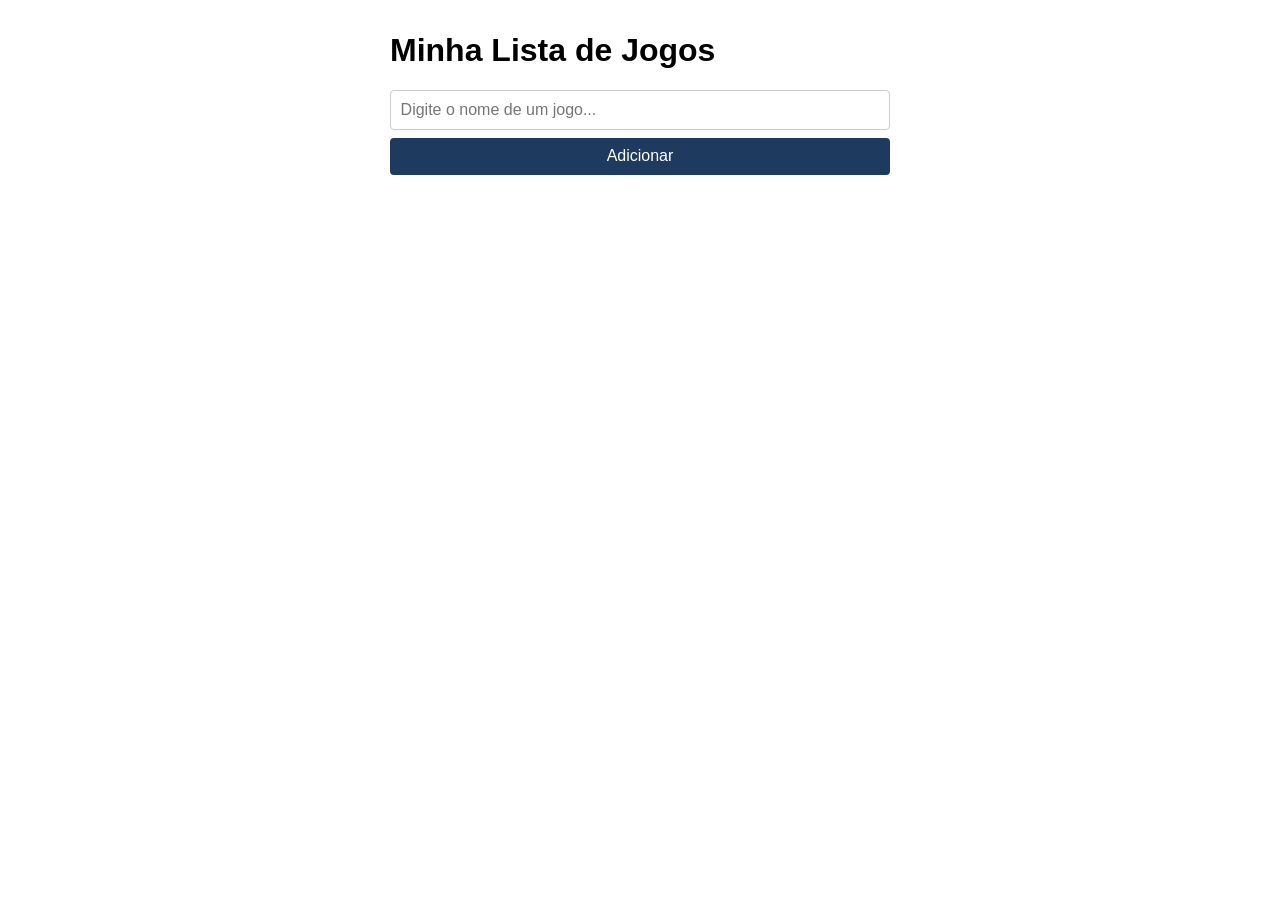
<file: index.html>
<!DOCTYPE html>
<html lang="pt-BR">
<head>
  <meta charset="UTF-8">
  <title>Minha Lista de Jogos</title>
  <link rel="stylesheet" href="style.css">
</head>
<body>
  <h1>Minha Lista de Jogos</h1>
  <form id="formCadastro">
    <input id="inputNome" type="text" placeholder="Digite o nome de um jogo...">
    <span id="erroNome" class="erro oculto">Campo obrigatório</span>
    <button type="submit">Adicionar</button>
  </form>
  <div id="lista"></div>
  <script src="app.js"></script>
</body>
</html>
</file>
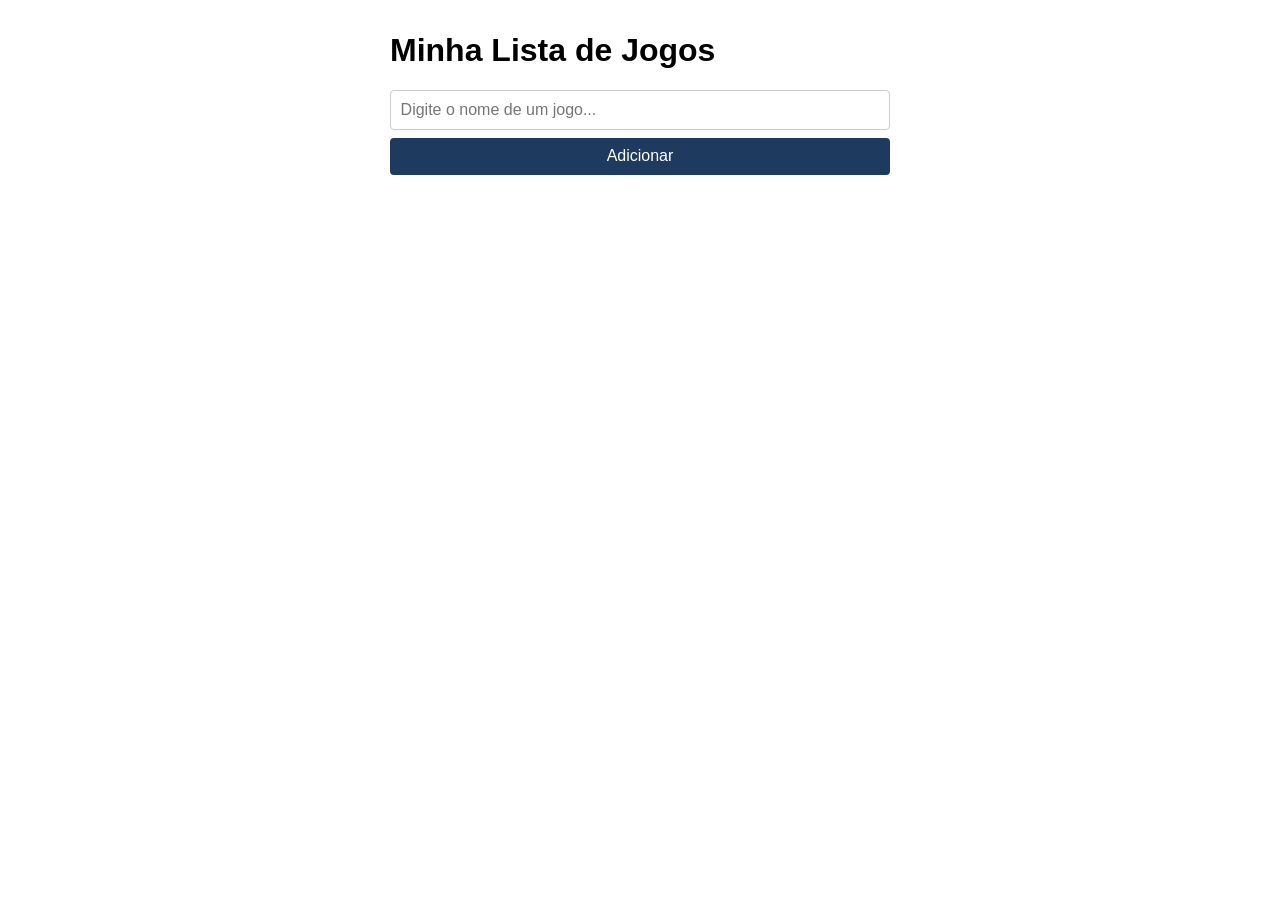
<file: Aula 11/index.html>
<!DOCTYPE html>
<html lang="pt-BR">
<head>
  <meta charset="UTF-8">
  <title>Minha Lista de Jogos</title>
  <link rel="stylesheet" href="style.css">
</head>
<body>
  <h1>Minha Lista de Jogos</h1>     
  <form id="formCadastro">
    <input id="inputNome" type="text" placeholder="Digite o nome de um jogo...">
    <span id="erroNome" class="erro oculto">Campo obrigatório</span>
    <button type="submit">Adicionar</button>
  </form>
  <div id="lista"></div>
  <script src="app.js"></script>
</body>
</html>
</file>
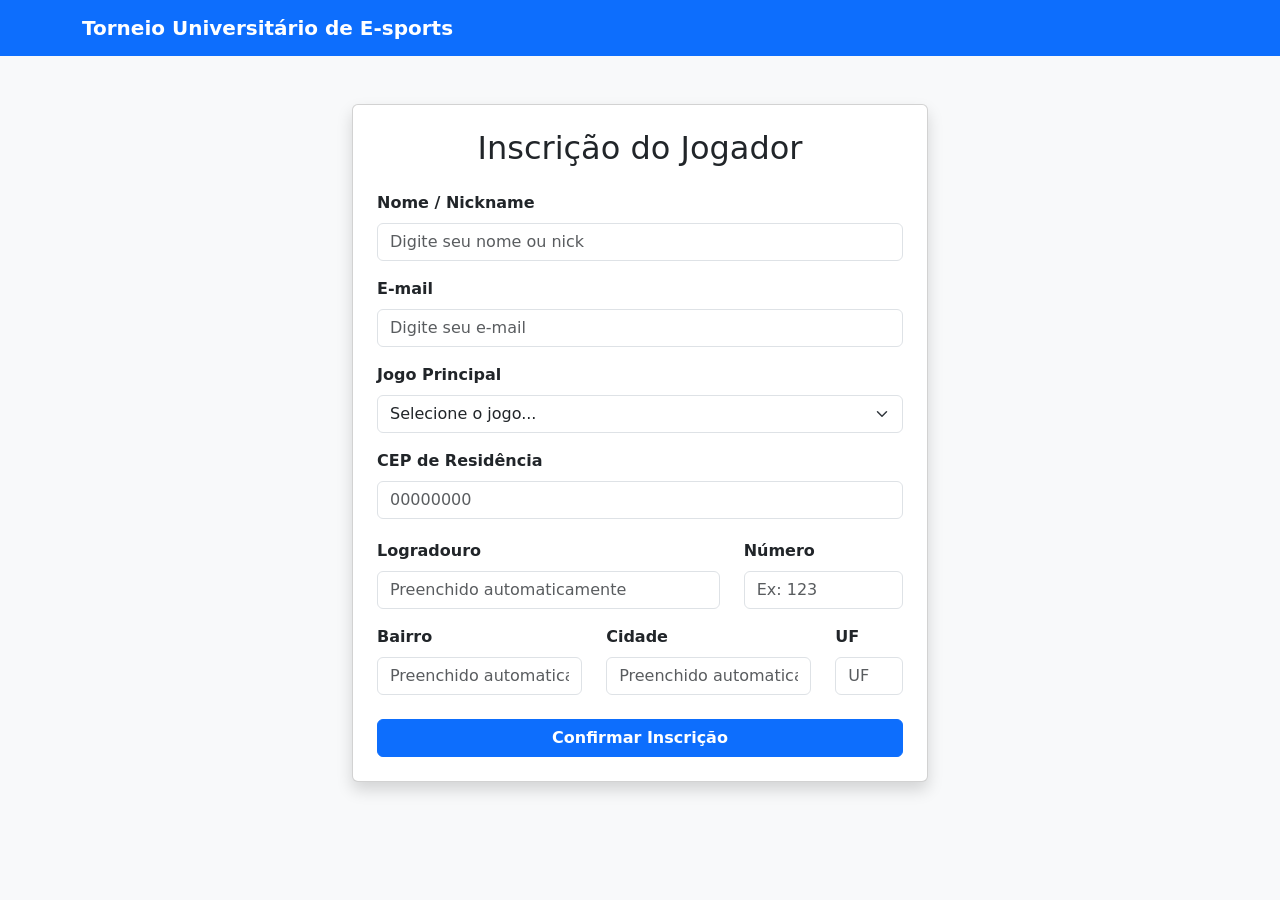
<file: Aula 16/index.html>
<!DOCTYPE html>
<html lang="pt-BR">
<head>
  <meta charset="UTF-8">
  <meta name="viewport" content="width=device-width, initial-scale=1.0">
  <title>Cadastro - Torneio E-sports</title>
  <link href="https://cdn.jsdelivr.net/npm/bootstrap@5.3.3/dist/css/bootstrap.min.css" rel="stylesheet">
</head>
<body class="bg-light">

  <nav class="navbar navbar-dark bg-primary">
    <div class="container">
      <span class="navbar-brand fw-bold">Torneio Universitário de E-sports</span>
    </div>
  </nav>

  <div class="container mt-5" style="max-width: 600px;">
    <div class="card shadow">
      <div class="card-body p-4">
        <h2 class="card-title mb-4 text-center">Inscrição do Jogador</h2>
        
        <form id="formCadastro">
          <div class="mb-3">
            <label class="form-label fw-bold">Nome / Nickname</label>
            <input type="text" id="inputNome" class="form-control" placeholder="Digite seu nome ou nick">
            <div id="erroNome" class="text-danger small d-none">Nome obrigatório.</div>
          </div>

          <div class="mb-3">
            <label class="form-label fw-bold">E-mail</label>
            <input type="text" id="inputEmail" class="form-control" placeholder="Digite seu e-mail">
            <div id="erroEmail" class="text-danger small d-none">E-mail obrigatório ou formato inválido.</div>
          </div>

          <div class="mb-3">
            <label class="form-label fw-bold">Jogo Principal</label>
            <select id="inputJogo" class="form-select">
              <option value="">Selecione o jogo...</option>
              <option value="valorant">Valorant</option>
              <option value="cs2">Counter-Strike 2</option>
            </select>
            <div id="erroJogo" class="text-danger small d-none">Selecione uma modalidade.</div>
          </div>

          <div class="mb-3">
            <label class="form-label fw-bold">CEP de Residência</label>
            <input type="text" id="inputCEP" class="form-control" placeholder="00000000" maxlength="8">
            <div id="statusCEP" class="text-primary small mt-1 d-flex align-items-center gap-2">
              <div id="spinnerCEP" class="spinner-border spinner-border-sm d-none" role="status"></div>
              <span id="textoStatusCEP"></span>
            </div>
            <div id="erroCEP" class="text-danger small d-none">CEP inválido.</div>
          </div>

          <div class="row">
            <div class="col-md-8 mb-3">
              <label class="form-label fw-bold">Logradouro</label>
              <input type="text" id="logradouro" class="form-control" readonly placeholder="Preenchido automaticamente">
            </div>
            <div class="col-md-4 mb-3">
              <label class="form-label fw-bold">Número</label>
              <input type="text" id="inputNumero" class="form-control" placeholder="Ex: 123">
              <div id="erroNumero" class="text-danger small d-none">Obrigatório.</div>
            </div>
          </div>

          <div class="row">
            <div class="col-md-5 mb-3">
              <label class="form-label fw-bold">Bairro</label>
              <input type="text" id="bairro" class="form-control" readonly placeholder="Preenchido automaticamente">
            </div>
            <div class="col-md-5 mb-3">
              <label class="form-label fw-bold">Cidade</label>
              <input type="text" id="cidade" class="form-control" readonly placeholder="Preenchido automaticamente">
            </div>
            <div class="col-md-2 mb-3">
              <label class="form-label fw-bold">UF</label>
              <input type="text" id="uf" class="form-control" readonly placeholder="UF" maxlength="2">
            </div>
          </div>

          <button type="submit" class="btn btn-primary w-100 mt-2 fw-bold">Confirmar Inscrição</button>

          <div id="mensagemSucesso" class="alert alert-success mt-3 d-none"></div>
          <div id="mensagemErro" class="alert alert-danger mt-3 d-none">Preencha todos os campos corretamente para confirmar sua vaga.</div>
        </form>

      </div>
    </div>
  </div>

  <script src="https://cdn.jsdelivr.net/npm/bootstrap@5.3.3/dist/js/bootstrap.bundle.min.js"></script>
  <script src="app.js"></script>
</body>
</html>
</file>
<file: style.css>
body {
  font-family: Arial, sans-serif;
  max-width: 500px;
  margin: 2rem auto;
  padding: 0 1rem;
}
form {
  display: flex;
  flex-direction: column;
  gap: 0.5rem;
  margin-bottom: 1.5rem;
}
input {
  padding: 0.6rem;
  border: 1px solid #ccc;
  border-radius: 4px;
  font-size: 1rem;
}
button {
  padding: 0.6rem;
  background: #1E3A5F;
  color: #fff;
  border: none;
  border-radius: 4px;
  cursor: pointer;
  font-size: 1rem;
}
.erro {
  color: red;
  font-size: 0.85rem;
}
.oculto {
  display: none;
}
.card {
  background: #F0F4F8;
  border: 1px solid #C8D8EA;
  border-radius: 6px;
  padding: 0.75rem 1rem;
  margin-bottom: 0.5rem;
  display: flex;
  justify-content: space-between;
  align-items: center;
}
.btn-excluir {
  background: #DC2626;
  color: white;
  border: none;
  border-radius: 4px;
  padding: 0.2rem 0.6rem;
  cursor: pointer;
}
</file>
<file: Aula 11/style.css>
body { font-family: Arial, sans-serif; max-width: 500px; margin: 2rem auto; padding: 0 1rem; }
form { display: flex; flex-direction: column; gap: 0.5rem; margin-bottom: 1.5rem; }
input { padding: 0.6rem; border: 1px solid #ccc; border-radius: 4px; font-size: 1rem; }
button { padding: 0.6rem; background: #1E3A5F; color: #fff; border: none; border-radius: 4px; cursor: pointer; font-size: 1rem; }
.erro { color: red; font-size: 0.85rem; }
.oculto { display: none; }
.card { background: #F0F4F8; border: 1px solid #C8D8EA; border-radius: 6px; padding: 0.75rem 1rem; margin-bottom: 0.5rem; display: flex; justify-content: space-between; align-items: center; }
.btn-excluir { background: #DC2626; color: white; border: none; border-radius: 4px; padding: 0.2rem 0.6rem; cursor: pointer; }
</file>
